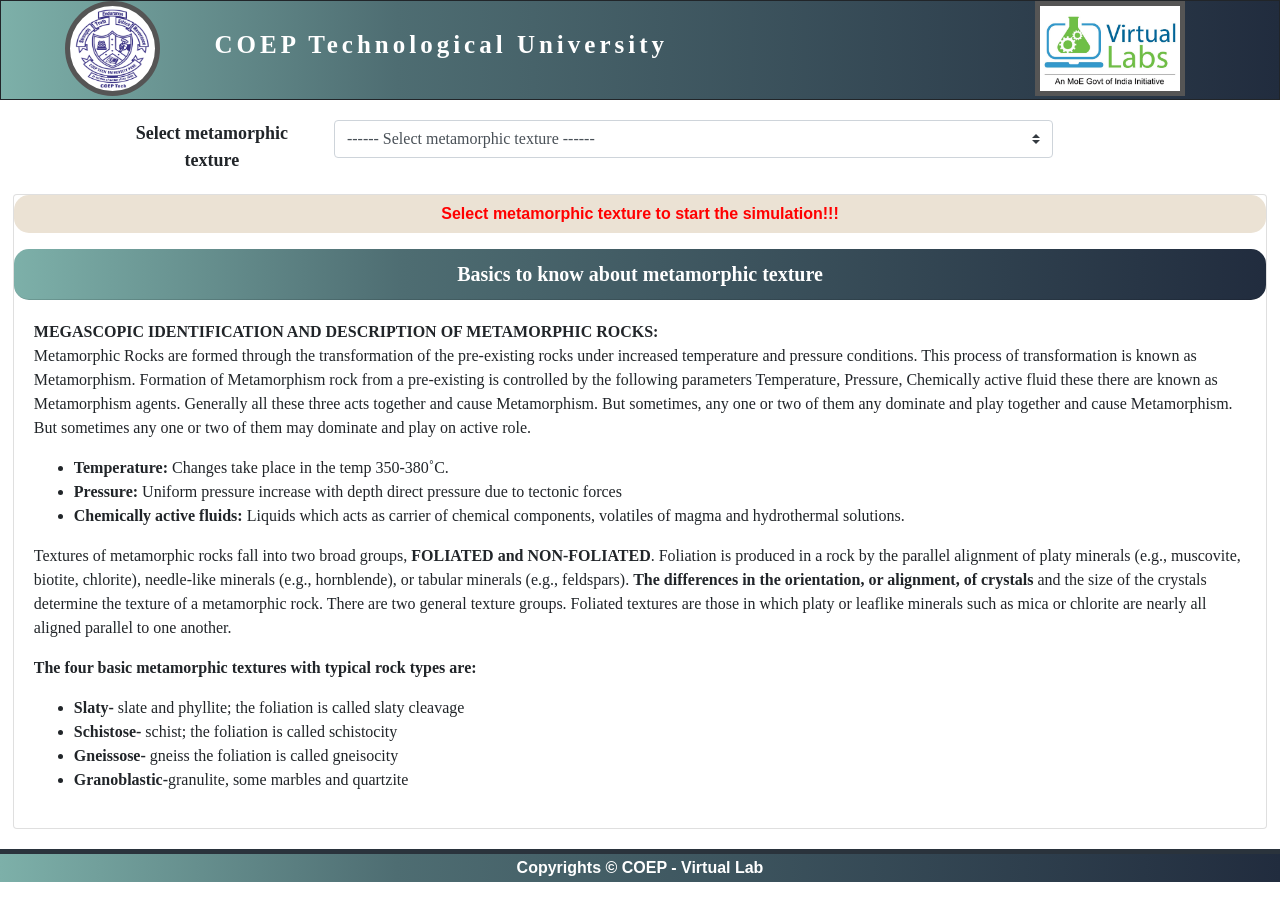
<file: simulation/index.html>
<!DOCTYPE html>
<html>
<head>
<title>Metamorphic Rocks</title>
<meta name="viewport" content="width=device-width, initial-scale=1.0">

  <link rel="stylesheet" href="https://cdn.jsdelivr.net/npm/bootstrap@4.6.1/dist/css/bootstrap.min.css">
  <link rel="stylesheet" href="css/zoom.css">
<link rel="stylesheet" href="css/header.css">
<link rel="stylesheet" href="css/style.css">
<style>
.blink {
            animation: blinker 1.5s linear infinite;
            color: red;
            font-family: sans-serif;
			font-weight: bold;
			background: #ebe2d4;
			padding: 7px 20px;
			border-radius: 15px;
        }
        @keyframes blinker {
            70% {
                opacity: 0.2;
            }
        }
</style>
</head>
<body>
	<header>
		<img class="COEPLogo" src='images/COEPlogo1.png' />
		<img class="VlabLogo" src='images/vlablogo.jpg' />
		<span id="colgName">COEP Technological University</span>	
		
	</header>
<div class="container-fliud" id="main-div" class="main">

</div>


<footer>
Copyrights &copy; COEP - Virtual Lab
</footer>


<script src="../assets/js/iframeResize.js"></script></body>
<script src=" https://cdnjs.cloudflare.com/ajax/libs/jquery/3.6.0/jquery.js"></script>
<script type="text/javascript" src="js/jquery.min.js"></script>
 <script src="https://cdn.jsdelivr.net/npm/jquery@3.6.0/dist/jquery.slim.min.js"></script>
  <script src="https://cdn.jsdelivr.net/npm/popper.js@1.16.1/dist/umd/popper.min.js"></script>
  <script src="https://cdn.jsdelivr.net/npm/bootstrap@4.6.1/dist/js/bootstrap.bundle.min.js"></script>
  <script src="src/metaRocksJson.js"></script>
  <script src="src/metaRocks.js"></script>

</html>
</file>
<file: simulation/css/zoom.css>
* {box-sizing: border-box;}


.img-zoom-lens {
  position: absolute;
  border: 1px solid #d4d4d4;
  /*set the size of the lens:*/
  width: 100px;
  height: 100px;
}

.img-zoom-result {
  border: 5px solid #362512;
  /*set the size of the result div:*/
/*   width: 360px; */
  height: 500px;
}
#mineralsName
{
	padding:50px 10px 10px 10px;
	
}
.img-zoom-container {
  position: relative;
  border:5px black;
}
.summary {
	padding: 10px 20px;     
    color: white;
	background-color: #485b5c;
	margin: 10px;
    border-radius: 12px;
}

.position {
	margin-left: 20px;
}

.imgStyle
{
	 display: block;
  margin-left: auto;
  margin-right: auto;
	width:500px;
	 height:300px;
	 margin:10px 10px 10px 0px;
	 
}
.heading
{
	text-shadow: 2px 2px grey;
	font-size:50px;
	color:#fff;
	text-align:center;
/* 	margin-left:600px; */
	padding:10px 10px 10px 10px;
}
.heading_div{
	background: rgb(125,176,169);
background: linear-gradient(90deg, rgba(125,176,169,1) 0%, rgba(78,109,114,1) 31%, rgba(33,44,62,1) 100%);
	color:#fff;
	padding:10px 10px 10px 10px ;
	border-radius: 15px 15px 15px 15px;
	font-size:20px;
}
.modal_heading_div{
		background: rgb(125,176,169);
background: linear-gradient(90deg, rgba(125,176,169,1) 0%, rgba(78,109,114,1) 31%, rgba(33,44,62,1) 100%);
	color:#fff;
	padding:10px 10px 10px 10px ;
/* 	border-radius: 15px 15px 15px 15px; */
	font-size:20px;
}
#myModel
{
	background-color:grey;
}

.headingRow
{
	background-color:black;
	margin-bottom:50px;
}
.modelTitleStyle
{
	background-color:black;
	color:#fff;
}
.carousel-inner img {
    width: 100%;
    height: 100%;
  }
 
#mineralsName
{
	padding:50px 10px 10px 10px;
	
}
.imgLens{
	padding:0px;
}
.myImage
{
	width:300px;
	height:300px;
}
.img-zoom-result-screen{
	height:400px;
/* 	width:400px; */
}
#imgScreen
{
	align:center;
	margin-top:50px;
}
.myImageScreen
{
	height:170px;
	width:170px;
/* 	margin-top:150px; */
}
img {
  border: 5px solid #555;
}
/* .vl { */
/*   border-left: 4px solid green; */
/*   height: 700px; */
/*   margin-top:20px; */
/* } */
.previewImg
{
	border: none;
}
.btnStyle
{
	background: linear-gradient(rgba(78,109,114,1) 30%, rgba(33,44,62,1) 100%);
	color:#fff;
	border-radius: 25px 25px 25px 25px;
}
hr.hrStyle {
  border-top: 2px dotted #679a92;
}
#questionNumBtn:hover {
   
  color: white;
}
#smt:hover {
   background-color:red;
  color: white;
}
.alert {
  padding: 20px;
  background-color: #f44336;
  color: white;
}

.closebtn {
  margin-left: 15px;
  color: white;
  font-weight: bold;
  float: right;
  font-size: 22px;
  line-height: 20px;
  cursor: pointer;
  transition: 0.3s;
}

.closebtn:hover {
  color: black;
}
strong
{
	font-size:18px;
}
.properties{
	font-size: 18px;
	font-weight: normal;
    color: #000;
    padding: 0px 10px;
    margin-left: 20px;
}
/* @media screen and (min-width: 600px) */
/*  { */
/* .img-zoom-result-screen */
/* { */
/* 	width:auto; */
/* } */
/* .myImageScreen */
/* { */
/* 	margin-top:0px; */
/* } */
/* } */
@media screen and (max-width: 600px) {
  .myImageScreen{
  width:auto;
  }
  #myimage{
  width:auto;
  }
  .imgLens {
    padding: 17px;
}
}
</file>
<file: simulation/css/header.css>
#main-div {
/* 	width: 100%; */
/* 	height: 100% */
/* 	margin: 0px ; */
/* 	border: 3px solid #666; */
	/* 		background-color:#ededf1; */
/* 	background-image: url("../images/bg.jpg"); */
	font-family: Cambria, Georgia, serif;
	padding: 20px 1%;
}

header {
	border: 1px solid;
	height: 100px;
	width: 100%;
	padding: 0 5%;
	background: rgb(125,176,169);
background: linear-gradient(90deg, rgba(125,176,169,1) 0%, rgba(78,109,114,1) 31%, rgba(33,44,62,1) 100%);
}
.previewImg {
	height:100px;
	width:70px;
		border: 3px solid black;
}
 svg {margin-top:0px;
           margin-bottom:0px;
           margin-right:0px;
           margin-left:0px;top: -300;}
header .COEPLogo {
	padding: 1px;
	border-radius: 68px;
	vertical-align: middle;
	width: 95px;
	height: 95px;
	background: #fff;
	margin-right: 30px;
}
header .VlabLogo{
	padding: 1px;
	vertical-align: middle;
	width: 150px;
	height: 95px;
	background: #fff;
	float: right;
	margin-right: 30px;
}
header h1 {
	font-family: Cambria, Georgia, serif;
	color: #fff;
	font-size: 25px;
	margin: 20px;
	font-weight: bold;
	letter-spacing: 4px;
}

#colgName {
	font-family: Cambria, Georgia, serif;
	color: #fff;
	font-size: 25px;
	margin: 20px;
	font-weight: bold;
	letter-spacing: 4px;
}

header #appName {
	font-family: Cambria, Georgia, serif;
	color: #fff;
	font-size: 16px;
	margin: 10px;
	font-weight: bold;
	letter-spacing: 4px;
}

header h2 {
	font-family: Cambria, Georgia, serif;
	color: #fff;
	font-size: 25px;
	font-weight: bold;
	letter-spacing: 4px;
}
#LCSConfigDiv h1 {
    font-size: 22px;
    font-weight: bold;
    color: #fff;
    background-color: #333;
    margin: 5px 0;
    border-radius: 10px;
    padding: 10px 0;
    font-family: Cambria, Georgia, serif;
    text-align: center;
}
#TCSConfigDiv  h1 {
    font-size: 22px;
    font-weight: bold;
    color: #fff;
    background-color: #333;
    margin: 5px 0;
    border-radius: 10px;
    padding: 10px 0;
    font-family: Cambria, Georgia, serif;
    text-align: center;
}
 #PCSConfigDiv  h1 {
    font-size: 22px;
    font-weight: bold;
    color: #fff;
    background-color: #333;
    margin: 5px 0;
    border-radius: 10px;
    padding: 10px 0;
    font-family: Cambria, Georgia, serif;
    text-align: center;
}
#FCSConfigDiv h1 {
    font-size: 22px;
    font-weight: bold;
    color: #fff;
    background-color: #333;
    margin: 5px 0;
    border-radius: 10px;
    padding: 10px 0;
    font-family: Cambria, Georgia, serif;
    text-align: center;
}
#TestDiv h2 {
    font-size: 22px;
    font-weight: bold;
    color: #fff;
    background-color: #333;
    margin: 5px 0;
    border-radius: 10px;
    padding: 10px 0;
    font-family: Cambria, Georgia, serif;
    text-align: center;
}


#LCSConfigNext, #FCSConfigNext, #PCSConfigNext, #TCSConfigNext {
    padding: 6px 10px;
    background-color: #666;
    color: #fff;
    margin: 5px 10px 0 0;
    font-size: 15px;
    border-radius: 6px;
    font-weight: bold;
}


@media screen and (max-width:2000px) {
	#main-div {
		width: 100%;
/* 		height: auto; */
/* 		margin: 10px 0%; */
/* 		border: 3px solid #666; */
	}
}

@media screen and (min-width: 100px) and (max-width: 468px) {
	#main-div {
		width: 100%;
		height: auto;
		margin: 10px 0%;
		border: 3px solid #666;
	}
	header img {
		width: 101px;
	}
	header h1 {
		font-size: 20px;
		margin-top: 12px;
	}
	header h2 {
		font-size: 19px;
	}
}

@media screen and (min-width: 330px) and (max-width: 768px) {
	#main-div {
		width: 100%;
		height: auto;
		margin: 10px 0%;
		border: 3px solid #666;
	}
	header img {
		width: 50px;
	}
	
	header h2 {
		font-size: 19px;
	}
	
	#colgName
	{
		border-radius:10px;
		white-space: pre-line;
		margin-left:0px;
		margin-right:0px;
		color:#fff;
		font-size:16px;
		background: rgb(125,176,169);
background: linear-gradient(90deg, rgba(125,176,169,1) 0%, rgba(78,109,114,1) 31%, rgba(33,44,62,1) 100%);
	}
	#colgNamebold
	{
		padding:5px 10px 20px 5px;
	}
	
}
@media screen and (min-width: 330px) and (max-width: 500px) {
	
	#colgName
	{border-radius:10px;
		white-space: pre-line;
		margin-left:0px;
		margin-right:0px;
		color:#fff;
		font-size:13px;
		background: rgb(125,176,169);
background: linear-gradient(90deg, rgba(125,176,169,1) 0%, rgba(78,109,114,1) 31%, rgba(33,44,62,1) 100%);
	}
	
	.previewImg
	{
		margin-bottom:20px;;
		border: 3px solid black;
		width:150px;
		height:150px;
	}
	#myresult
	{width:250px;
		height:200px;
		
	}
	#SelectOriginalName
	{
		margin-left:25px;
	}
	#originalName
	{
		margin-left:15px;
		width:320px;
		
	}
	#myModal
	{
		
		width:400px;
		
	}
	.img-zoom-lens {
    position: absolute;
    border: 1px solid #d4d4d4;
    width: 37px;
    height: 32px;
	}
	#myimage
	{
		width:330px;
	}
	.alert {
    padding: 10px 62px 10px 62px;
	margin-left:5px;
	}
	 .modal .modal-dialog {
        position:relative;
        width:70%;
        //margin: 10px;
    }
}

/*question css end*/
</file>
<file: simulation/css/style.css>
.font-style{
	font-size:15px;
}
.p-style{
	padding:20px 20px 20px 20px;
}
.info
{
	color:#362512;
}
.slidecontainer {
	width: 100%;
	margin-bottom: 10px;
	border-radius: 10px;
	border: 2px solid #666;
}

footer {
	background: rgb(125,176,169);
background: linear-gradient(90deg, rgba(125,176,169,1) 0%, rgba(78,109,114,1) 31%, rgba(33,44,62,1) 100%);
	padding: 2px 10px;
	border-top: 5px solid #2a333c;
	text-align: center;
	color: #fff;
	font-size: 16px;
	font-weight: bold;
}

.slider {
	-webkit-appearance: none;
	width: 100%;
	height: 10px;
	border-radius: 5px;
	background: #d3d3d3;
	outline: none;
	opacity: 0.7;
	-webkit-transition: .2s;
	transition: opacity .2s;
}

.slider:hover {
	opacity: 1;
}

.slider::-webkit-slider-thumb {
	-webkit-appearance: none;
	appearance: none;
	width: 18px;
	height: 18px;
	border-radius: 50%;
	background: rgb(42, 51, 60);
	background: linear-gradient(90deg, rgba(42, 51, 60, 1) 0%,
		rgba(88, 110, 140, 1) 51%, rgba(42, 51, 60, 1) 100%);
	cursor: pointer;
	background: linear-gradient(90deg, rgba(42, 51, 60, 1) 0%,
		rgba(88, 110, 140, 1) 51%, rgba(42, 51, 60, 1) 100%);
}

#modelBTn {
	color: #fff;
	background: rgb(42, 51, 60);
	/* 	background: linear-gradient(90deg, rgba(42, 51, 60, 1) 0%, */
	/* 		rgba(88, 110, 140, 1) 51%, rgba(42, 51, 60, 1) 100%); */
}

.slider::-moz-range-thumb {
	width: 25px;
	height: 25px;
	border-radius: 50%;
	background: #4CAF50;
	cursor: pointer;
}

#MEFMainDiv h1 {
	border-radius: 10px;
	padding: 5px;
	color: #fff;
	font-size: 22px;
	font-weight: bold;
	text-align: center;
	background: rgb(42, 51, 60);
	background: linear-gradient(90deg, rgba(42, 51, 60, 1) 0%,
		rgba(88, 110, 140, 1) 51%, rgba(42, 51, 60, 1) 100%);
}

#EMFDataTableDisplay h1 {
	border-radius: 10px;
	padding: 5px;
	color: #fff;
	font-size: 22px;
	font-weight: bold;
	text-align: center;
	background: rgb(42, 51, 60);
	background: linear-gradient(90deg, rgba(42, 51, 60, 1) 0%,
		rgba(88, 110, 140, 1) 51%, rgba(42, 51, 60, 1) 100%);
}

#EMFDataTableDisplayM h1 {
	border-radius: 10px;
	padding: 5px;
	color: #fff;
	font-size: 22px;
	font-weight: bold;
	text-align: center;
	background: rgb(42, 51, 60);
	background: linear-gradient(90deg, rgba(42, 51, 60, 1) 0%,
		rgba(88, 110, 140, 1) 51%, rgba(42, 51, 60, 1) 100%);
}

.slidecontainer h2 {
	color: #232226;
	font-size: 17px;
	font-weight: bold;
	padding-bottom: 10px;
	border-bottom: 2px solid #666;
}

.slidecontainer h3 {
	color: #232226;
	font-size: 17px;
	font-weight: bold;
	padding-bottom: 10px;
}

#mainDiv {
	height: 1000px;
	overflow: hidden;
}

.dataTables_length {
	dispaky: none
}

.dataTables_filter {
	dispaky: none
}

.greenBg {
	background: #bfc0c182;
}

.fa-exclamation-triangle {
	color: yellow;
	background: #000;
	padding: 2px;
	margin: 5px;
	font-size: 19px;
	border-radius: 6px;
}

.tableimg {
	top: 66px;
    position: absolute;
    right: 0;
}
.tableimg2{top: 146px;
    position: absolute;
    right: 283px;}
.modal-dialog {
    width: 673px;
    margin: 30px auto;
}
#mineral
{
	margin:0px 0px 20px 0px;
}
/* #canvasMainDiv{height:700px ; overflow-x:scroll} */
</file>
<file: experiment/simulation/css/zoom.css>
* {box-sizing: border-box;}


.img-zoom-lens {
  position: absolute;
  border: 1px solid #d4d4d4;
  /*set the size of the lens:*/
  width: 100px;
  height: 100px;
}

.img-zoom-result {
  border: 5px solid #362512;
  /*set the size of the result div:*/
/*   width: 360px; */
  height: 500px;
}
#mineralsName
{
	padding:50px 10px 10px 10px;
	
}
.img-zoom-container {
  position: relative;
  border:5px black;
}
.summary {
	padding: 10px 20px;     
    color: white;
	background-color: #485b5c;
	margin: 10px;
    border-radius: 12px;
}

.position {
	margin-left: 20px;
}

.imgStyle
{
	 display: block;
  margin-left: auto;
  margin-right: auto;
	width:500px;
	 height:300px;
	 margin:10px 10px 10px 0px;
	 
}
.heading
{
	text-shadow: 2px 2px grey;
	font-size:50px;
	color:#fff;
	text-align:center;
/* 	margin-left:600px; */
	padding:10px 10px 10px 10px;
}
.heading_div{
	background: rgb(125,176,169);
background: linear-gradient(90deg, rgba(125,176,169,1) 0%, rgba(78,109,114,1) 31%, rgba(33,44,62,1) 100%);
	color:#fff;
	padding:10px 10px 10px 10px ;
	border-radius: 15px 15px 15px 15px;
	font-size:20px;
}
.modal_heading_div{
		background: rgb(125,176,169);
background: linear-gradient(90deg, rgba(125,176,169,1) 0%, rgba(78,109,114,1) 31%, rgba(33,44,62,1) 100%);
	color:#fff;
	padding:10px 10px 10px 10px ;
/* 	border-radius: 15px 15px 15px 15px; */
	font-size:20px;
}
#myModel
{
	background-color:grey;
}

.headingRow
{
	background-color:black;
	margin-bottom:50px;
}
.modelTitleStyle
{
	background-color:black;
	color:#fff;
}
.carousel-inner img {
    width: 100%;
    height: 100%;
  }
 
#mineralsName
{
	padding:50px 10px 10px 10px;
	
}
.imgLens{
	padding:0px;
}
.myImage
{
	width:300px;
	height:300px;
}
.img-zoom-result-screen{
	height:400px;
/* 	width:400px; */
}
#imgScreen
{
	align:center;
	margin-top:50px;
}
.myImageScreen
{
	height:170px;
	width:170px;
/* 	margin-top:150px; */
}
img {
  border: 5px solid #555;
}
/* .vl { */
/*   border-left: 4px solid green; */
/*   height: 700px; */
/*   margin-top:20px; */
/* } */
.previewImg
{
	border: none;
}
.btnStyle
{
	background: linear-gradient(rgba(78,109,114,1) 30%, rgba(33,44,62,1) 100%);
	color:#fff;
	border-radius: 25px 25px 25px 25px;
}
hr.hrStyle {
  border-top: 2px dotted #679a92;
}
#questionNumBtn:hover {
   
  color: white;
}
#smt:hover {
   background-color:red;
  color: white;
}
.alert {
  padding: 20px;
  background-color: #f44336;
  color: white;
}

.closebtn {
  margin-left: 15px;
  color: white;
  font-weight: bold;
  float: right;
  font-size: 22px;
  line-height: 20px;
  cursor: pointer;
  transition: 0.3s;
}

.closebtn:hover {
  color: black;
}
strong
{
	font-size:18px;
}
.properties{
	font-size: 18px;
	font-weight: normal;
    color: #000;
    padding: 0px 10px;
    margin-left: 20px;
}
/* @media screen and (min-width: 600px) */
/*  { */
/* .img-zoom-result-screen */
/* { */
/* 	width:auto; */
/* } */
/* .myImageScreen */
/* { */
/* 	margin-top:0px; */
/* } */
/* } */
@media screen and (max-width: 600px) {
  .myImageScreen{
  width:auto;
  }
  #myimage{
  width:auto;
  }
  .imgLens {
    padding: 17px;
}
}
</file>
<file: experiment/simulation/css/header.css>
#main-div {
/* 	width: 100%; */
/* 	height: 100% */
/* 	margin: 0px ; */
/* 	border: 3px solid #666; */
	/* 		background-color:#ededf1; */
/* 	background-image: url("../images/bg.jpg"); */
	font-family: Cambria, Georgia, serif;
	padding: 20px 1%;
}

header {
	border: 1px solid;
	height: 100px;
	width: 100%;
	padding: 0 5%;
	background: rgb(125,176,169);
background: linear-gradient(90deg, rgba(125,176,169,1) 0%, rgba(78,109,114,1) 31%, rgba(33,44,62,1) 100%);
}
.previewImg {
	height:100px;
	width:70px;
		border: 3px solid black;
}
 svg {margin-top:0px;
           margin-bottom:0px;
           margin-right:0px;
           margin-left:0px;top: -300;}
header .COEPLogo {
	padding: 1px;
	border-radius: 68px;
	vertical-align: middle;
	width: 95px;
	height: 95px;
	background: #fff;
	margin-right: 30px;
}
header .VlabLogo{
	padding: 1px;
	vertical-align: middle;
	width: 150px;
	height: 95px;
	background: #fff;
	float: right;
	margin-right: 30px;
}
header h1 {
	font-family: Cambria, Georgia, serif;
	color: #fff;
	font-size: 25px;
	margin: 20px;
	font-weight: bold;
	letter-spacing: 4px;
}

#colgName {
	font-family: Cambria, Georgia, serif;
	color: #fff;
	font-size: 25px;
	margin: 20px;
	font-weight: bold;
	letter-spacing: 4px;
}

header #appName {
	font-family: Cambria, Georgia, serif;
	color: #fff;
	font-size: 16px;
	margin: 10px;
	font-weight: bold;
	letter-spacing: 4px;
}

header h2 {
	font-family: Cambria, Georgia, serif;
	color: #fff;
	font-size: 25px;
	font-weight: bold;
	letter-spacing: 4px;
}
#LCSConfigDiv h1 {
    font-size: 22px;
    font-weight: bold;
    color: #fff;
    background-color: #333;
    margin: 5px 0;
    border-radius: 10px;
    padding: 10px 0;
    font-family: Cambria, Georgia, serif;
    text-align: center;
}
#TCSConfigDiv  h1 {
    font-size: 22px;
    font-weight: bold;
    color: #fff;
    background-color: #333;
    margin: 5px 0;
    border-radius: 10px;
    padding: 10px 0;
    font-family: Cambria, Georgia, serif;
    text-align: center;
}
 #PCSConfigDiv  h1 {
    font-size: 22px;
    font-weight: bold;
    color: #fff;
    background-color: #333;
    margin: 5px 0;
    border-radius: 10px;
    padding: 10px 0;
    font-family: Cambria, Georgia, serif;
    text-align: center;
}
#FCSConfigDiv h1 {
    font-size: 22px;
    font-weight: bold;
    color: #fff;
    background-color: #333;
    margin: 5px 0;
    border-radius: 10px;
    padding: 10px 0;
    font-family: Cambria, Georgia, serif;
    text-align: center;
}
#TestDiv h2 {
    font-size: 22px;
    font-weight: bold;
    color: #fff;
    background-color: #333;
    margin: 5px 0;
    border-radius: 10px;
    padding: 10px 0;
    font-family: Cambria, Georgia, serif;
    text-align: center;
}


#LCSConfigNext, #FCSConfigNext, #PCSConfigNext, #TCSConfigNext {
    padding: 6px 10px;
    background-color: #666;
    color: #fff;
    margin: 5px 10px 0 0;
    font-size: 15px;
    border-radius: 6px;
    font-weight: bold;
}


@media screen and (max-width:2000px) {
	#main-div {
		width: 100%;
/* 		height: auto; */
/* 		margin: 10px 0%; */
/* 		border: 3px solid #666; */
	}
}

@media screen and (min-width: 100px) and (max-width: 468px) {
	#main-div {
		width: 100%;
		height: auto;
		margin: 10px 0%;
		border: 3px solid #666;
	}
	header img {
		width: 101px;
	}
	header h1 {
		font-size: 20px;
		margin-top: 12px;
	}
	header h2 {
		font-size: 19px;
	}
}

@media screen and (min-width: 330px) and (max-width: 768px) {
	#main-div {
		width: 100%;
		height: auto;
		margin: 10px 0%;
		border: 3px solid #666;
	}
	header img {
		width: 50px;
	}
	
	header h2 {
		font-size: 19px;
	}
	
	#colgName
	{
		border-radius:10px;
		white-space: pre-line;
		margin-left:0px;
		margin-right:0px;
		color:#fff;
		font-size:16px;
		background: rgb(125,176,169);
background: linear-gradient(90deg, rgba(125,176,169,1) 0%, rgba(78,109,114,1) 31%, rgba(33,44,62,1) 100%);
	}
	#colgNamebold
	{
		padding:5px 10px 20px 5px;
	}
	
}
@media screen and (min-width: 330px) and (max-width: 500px) {
	
	#colgName
	{border-radius:10px;
		white-space: pre-line;
		margin-left:0px;
		margin-right:0px;
		color:#fff;
		font-size:13px;
		background: rgb(125,176,169);
background: linear-gradient(90deg, rgba(125,176,169,1) 0%, rgba(78,109,114,1) 31%, rgba(33,44,62,1) 100%);
	}
	
	.previewImg
	{
		margin-bottom:20px;;
		border: 3px solid black;
		width:150px;
		height:150px;
	}
	#myresult
	{width:250px;
		height:200px;
		
	}
	#SelectOriginalName
	{
		margin-left:25px;
	}
	#originalName
	{
		margin-left:15px;
		width:320px;
		
	}
	#myModal
	{
		
		width:400px;
		
	}
	.img-zoom-lens {
    position: absolute;
    border: 1px solid #d4d4d4;
    width: 37px;
    height: 32px;
	}
	#myimage
	{
		width:330px;
	}
	.alert {
    padding: 10px 62px 10px 62px;
	margin-left:5px;
	}
	 .modal .modal-dialog {
        position:relative;
        width:70%;
        //margin: 10px;
    }
}

/*question css end*/
</file>
<file: experiment/simulation/css/style.css>
.font-style{
	font-size:15px;
}
.p-style{
	padding:20px 20px 20px 20px;
}
.info
{
	color:#362512;
}
.slidecontainer {
	width: 100%;
	margin-bottom: 10px;
	border-radius: 10px;
	border: 2px solid #666;
}

footer {
	background: rgb(125,176,169);
background: linear-gradient(90deg, rgba(125,176,169,1) 0%, rgba(78,109,114,1) 31%, rgba(33,44,62,1) 100%);
	padding: 2px 10px;
	border-top: 5px solid #2a333c;
	text-align: center;
	color: #fff;
	font-size: 16px;
	font-weight: bold;
}

.slider {
	-webkit-appearance: none;
	width: 100%;
	height: 10px;
	border-radius: 5px;
	background: #d3d3d3;
	outline: none;
	opacity: 0.7;
	-webkit-transition: .2s;
	transition: opacity .2s;
}

.slider:hover {
	opacity: 1;
}

.slider::-webkit-slider-thumb {
	-webkit-appearance: none;
	appearance: none;
	width: 18px;
	height: 18px;
	border-radius: 50%;
	background: rgb(42, 51, 60);
	background: linear-gradient(90deg, rgba(42, 51, 60, 1) 0%,
		rgba(88, 110, 140, 1) 51%, rgba(42, 51, 60, 1) 100%);
	cursor: pointer;
	background: linear-gradient(90deg, rgba(42, 51, 60, 1) 0%,
		rgba(88, 110, 140, 1) 51%, rgba(42, 51, 60, 1) 100%);
}

#modelBTn {
	color: #fff;
	background: rgb(42, 51, 60);
	/* 	background: linear-gradient(90deg, rgba(42, 51, 60, 1) 0%, */
	/* 		rgba(88, 110, 140, 1) 51%, rgba(42, 51, 60, 1) 100%); */
}

.slider::-moz-range-thumb {
	width: 25px;
	height: 25px;
	border-radius: 50%;
	background: #4CAF50;
	cursor: pointer;
}

#MEFMainDiv h1 {
	border-radius: 10px;
	padding: 5px;
	color: #fff;
	font-size: 22px;
	font-weight: bold;
	text-align: center;
	background: rgb(42, 51, 60);
	background: linear-gradient(90deg, rgba(42, 51, 60, 1) 0%,
		rgba(88, 110, 140, 1) 51%, rgba(42, 51, 60, 1) 100%);
}

#EMFDataTableDisplay h1 {
	border-radius: 10px;
	padding: 5px;
	color: #fff;
	font-size: 22px;
	font-weight: bold;
	text-align: center;
	background: rgb(42, 51, 60);
	background: linear-gradient(90deg, rgba(42, 51, 60, 1) 0%,
		rgba(88, 110, 140, 1) 51%, rgba(42, 51, 60, 1) 100%);
}

#EMFDataTableDisplayM h1 {
	border-radius: 10px;
	padding: 5px;
	color: #fff;
	font-size: 22px;
	font-weight: bold;
	text-align: center;
	background: rgb(42, 51, 60);
	background: linear-gradient(90deg, rgba(42, 51, 60, 1) 0%,
		rgba(88, 110, 140, 1) 51%, rgba(42, 51, 60, 1) 100%);
}

.slidecontainer h2 {
	color: #232226;
	font-size: 17px;
	font-weight: bold;
	padding-bottom: 10px;
	border-bottom: 2px solid #666;
}

.slidecontainer h3 {
	color: #232226;
	font-size: 17px;
	font-weight: bold;
	padding-bottom: 10px;
}

#mainDiv {
	height: 1000px;
	overflow: hidden;
}

.dataTables_length {
	dispaky: none
}

.dataTables_filter {
	dispaky: none
}

.greenBg {
	background: #bfc0c182;
}

.fa-exclamation-triangle {
	color: yellow;
	background: #000;
	padding: 2px;
	margin: 5px;
	font-size: 19px;
	border-radius: 6px;
}

.tableimg {
	top: 66px;
    position: absolute;
    right: 0;
}
.tableimg2{top: 146px;
    position: absolute;
    right: 283px;}
.modal-dialog {
    width: 673px;
    margin: 30px auto;
}
#mineral
{
	margin:0px 0px 20px 0px;
}
/* #canvasMainDiv{height:700px ; overflow-x:scroll} */
</file>
